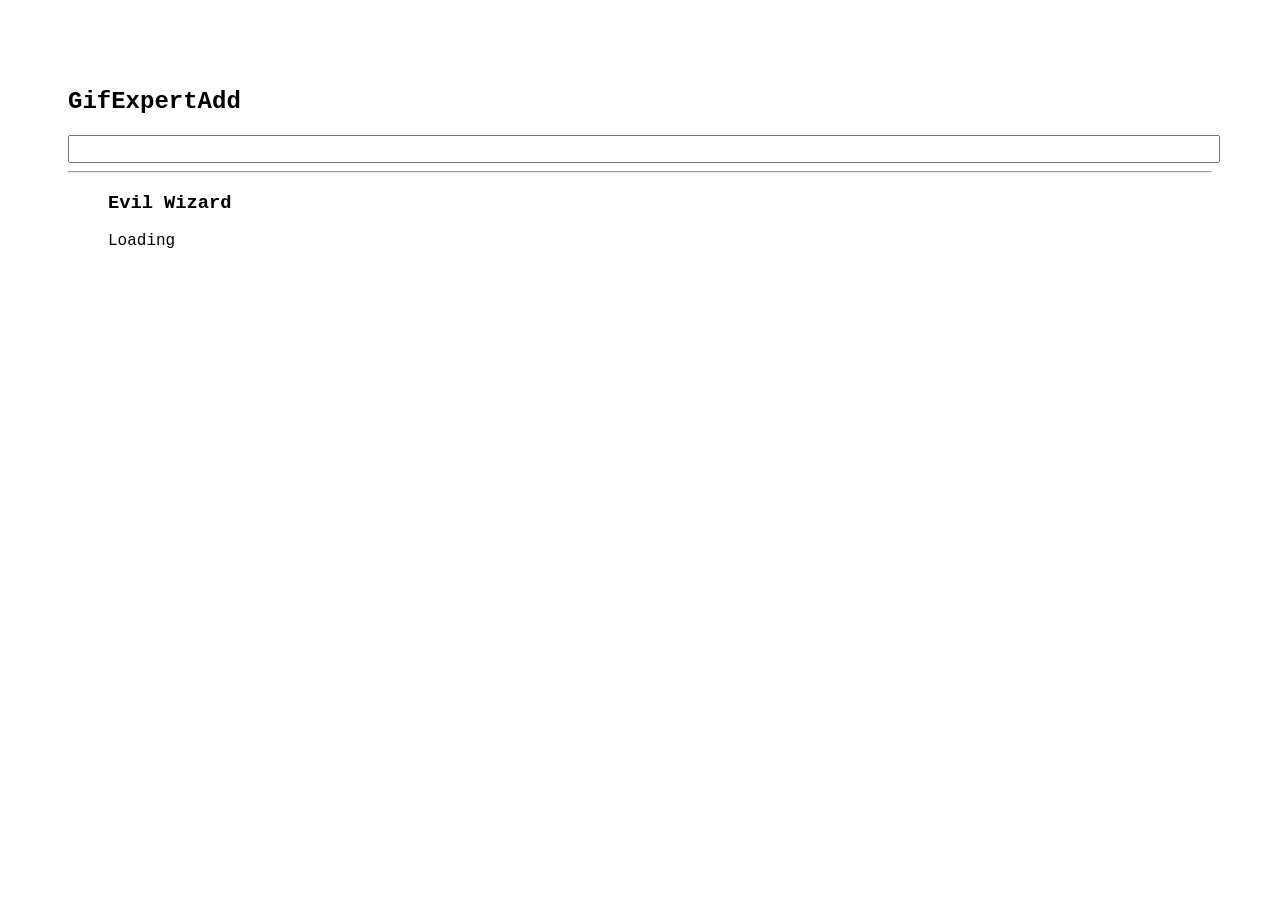
<file: docs/index.html>
<!doctype html>
<html lang="en">

<head>
    <meta charset="utf-8" />
    <link rel="icon" href="./favicon.ico" />
    <meta name="viewport" content="width=device-width,initial-scale=1" />
    <meta name="theme-color" content="#000000" />
    <meta name="description" content="Web site created using create-react-app" />
    <link rel="apple-touch-icon" href="./logo192.png" />
    <link rel="manifest" href="./manifest.json" />
    <link rel="stylesheet" href="https://cdnjs.cloudflare.com/ajax/libs/animate.css/4.1.1/animate.min.css" />
    <title>GifExpert App</title>
    <link href="./static/css/main.a879ed4e.chunk.css" rel="stylesheet">
</head>

<body><noscript>You need to enable JavaScript to run this app.</noscript>
    <div id="root"></div>
    <script>!function (e) { function r(r) { for (var n, p, f = r[0], i = r[1], l = r[2], c = 0, s = []; c < f.length; c++)p = f[c], Object.prototype.hasOwnProperty.call(o, p) && o[p] && s.push(o[p][0]), o[p] = 0; for (n in i) Object.prototype.hasOwnProperty.call(i, n) && (e[n] = i[n]); for (a && a(r); s.length;)s.shift()(); return u.push.apply(u, l || []), t() } function t() { for (var e, r = 0; r < u.length; r++) { for (var t = u[r], n = !0, f = 1; f < t.length; f++) { var i = t[f]; 0 !== o[i] && (n = !1) } n && (u.splice(r--, 1), e = p(p.s = t[0])) } return e } var n = {}, o = { 1: 0 }, u = []; function p(r) { if (n[r]) return n[r].exports; var t = n[r] = { i: r, l: !1, exports: {} }; return e[r].call(t.exports, t, t.exports, p), t.l = !0, t.exports } p.m = e, p.c = n, p.d = function (e, r, t) { p.o(e, r) || Object.defineProperty(e, r, { enumerable: !0, get: t }) }, p.r = function (e) { "undefined" != typeof Symbol && Symbol.toStringTag && Object.defineProperty(e, Symbol.toStringTag, { value: "Module" }), Object.defineProperty(e, "__esModule", { value: !0 }) }, p.t = function (e, r) { if (1 & r && (e = p(e)), 8 & r) return e; if (4 & r && "object" == typeof e && e && e.__esModule) return e; var t = Object.create(null); if (p.r(t), Object.defineProperty(t, "default", { enumerable: !0, value: e }), 2 & r && "string" != typeof e) for (var n in e) p.d(t, n, function (r) { return e[r] }.bind(null, n)); return t }, p.n = function (e) { var r = e && e.__esModule ? function () { return e.default } : function () { return e }; return p.d(r, "a", r), r }, p.o = function (e, r) { return Object.prototype.hasOwnProperty.call(e, r) }, p.p = "/"; var f = this["webpackJsonpgif-expert-app"] = this["webpackJsonpgif-expert-app"] || [], i = f.push.bind(f); f.push = r, f = f.slice(); for (var l = 0; l < f.length; l++)r(f[l]); var a = i; t() }([])</script>
    <script src="./static/js/2.3d9d7875.chunk.js"></script>
    <script src="./static/js/main.156237de.chunk.js"></script>
</body>

</html>
</file>
<file: docs/static/css/main.a879ed4e.chunk.css>
*{font-family:"Courier New",Courier,monospace;font-size:1.5 rem}body{padding:60px}input{color:#00f;font-size:1.2rem;width:100%}.card{align-content:center;border:1px solid grey;border-radius:6px;margin-bottom:10px;margin-left:10px;overflow:hidden}.card p{padding:5px;text-align:center}.card img{max-height:170px}.card-grid{display:flex;flex-direction:row;flex-wrap:wrap}
/*# sourceMappingURL=main.a879ed4e.chunk.css.map */
</file>
